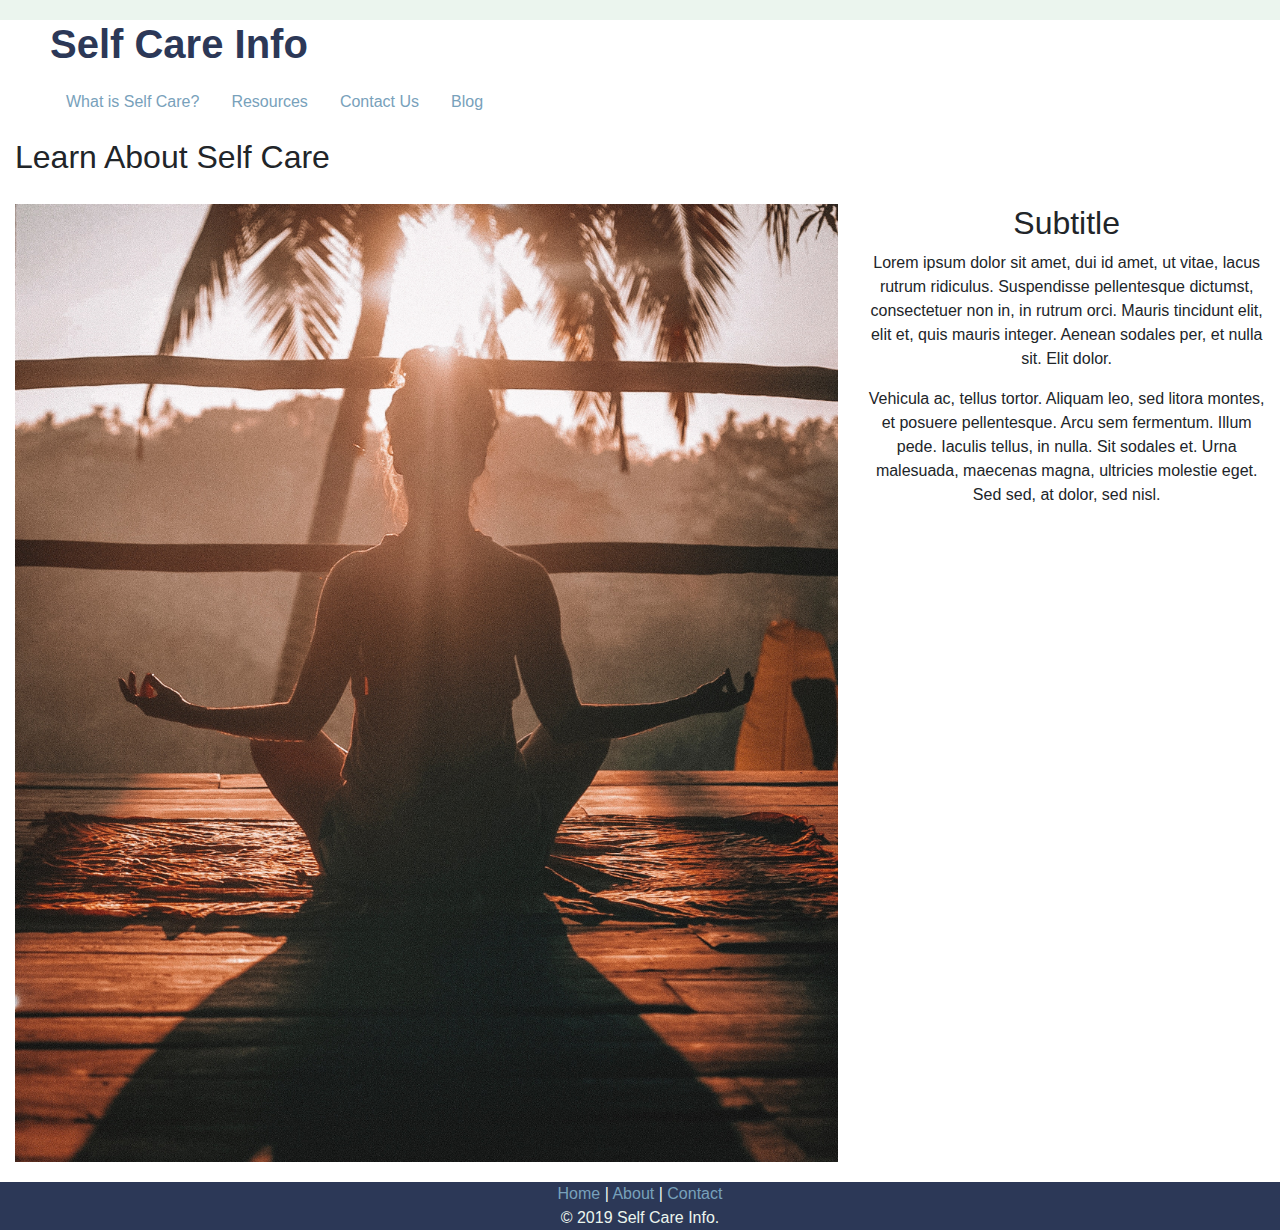
<file: index.html>
<!-- Tacara Solomon -->
<!DOCTYPE html>
<html lang="en">
<head>
    <title>Self Care Info: Learn About Loving Yourself</title>
    <meta charset="utf-8">
    <meta name="viewport" content="width=device-width, initial-scale=1, shrink-to-fit=no">
    <meta name="keywords" content="" />
    <meta name="description" content="" />
    <meta name="robots" content="index, nofollow" />
    <link rel="stylesheet" href="https://stackpath.bootstrapcdn.com/bootstrap/4.3.1/css/bootstrap.min.css" integrity="sha384-ggOyR0iXCbMQv3Xipma34MD+dH/1fQ784/j6cY/iJTQUOhcWr7x9JvoRxT2MZw1T" crossorigin="anonymous">
    <link rel="stylesheet" href="theme.css">
</head>
<body onload="loadBlog()">
    <header>
        <h1>Self Care Info</h1>
    <nav>
        <a href="what-is-self-care.html">What is Self Care?</a></h3>
        <a href="resources.html">Resources</a></h3>
        <a href="contact-us.html">Contact Us</a></h3>
        <a href="blog.html">Blog</a></h3>
    </nav>
    </header>
    
    <main>
        <div class="container-fluid">
        <div class="row">
            <div class="col-8">
                    <h2>Learn About Self Care</h2>
            </div>
        </div>
        <div class="row">
            <div class="col-8 text-center" role="img" aria-label="Woman practicing yoga outside">
                <img src ="yoga-image.jpg" alt="Woman practicing yoga outside" class="responsive">   
            </div>
            <div class="col-4 text-center">
                <h2> Subtitle  </h2>
                <p>Lorem ipsum dolor sit amet, dui id amet, ut vitae, lacus rutrum ridiculus. Suspendisse pellentesque dictumst, consectetuer non in, in 
                    rutrum orci. Mauris tincidunt elit, elit et, quis mauris integer. Aenean sodales per, et nulla sit. Elit dolor.</p>

                <p>Vehicula ac, tellus tortor. Aliquam leo, sed litora montes, et posuere pellentesque. Arcu sem fermentum. Illum pede. Iaculis 
                    tellus, in nulla. Sit sodales et. Urna malesuada, maecenas magna, ultricies molestie eget. Sed sed, at dolor, sed nisl. </p>
            </div>
        </div>
        
    </div>    
    </main>
</body>
<footer>
    <a href="index.html">Home</a>
    | <a href="what-is-self-care.html">About</a>
    | <a href="contact-us.html">Contact</a>
    <br>© 2019 Self Care Info. 
</footer>
</html>
</file>
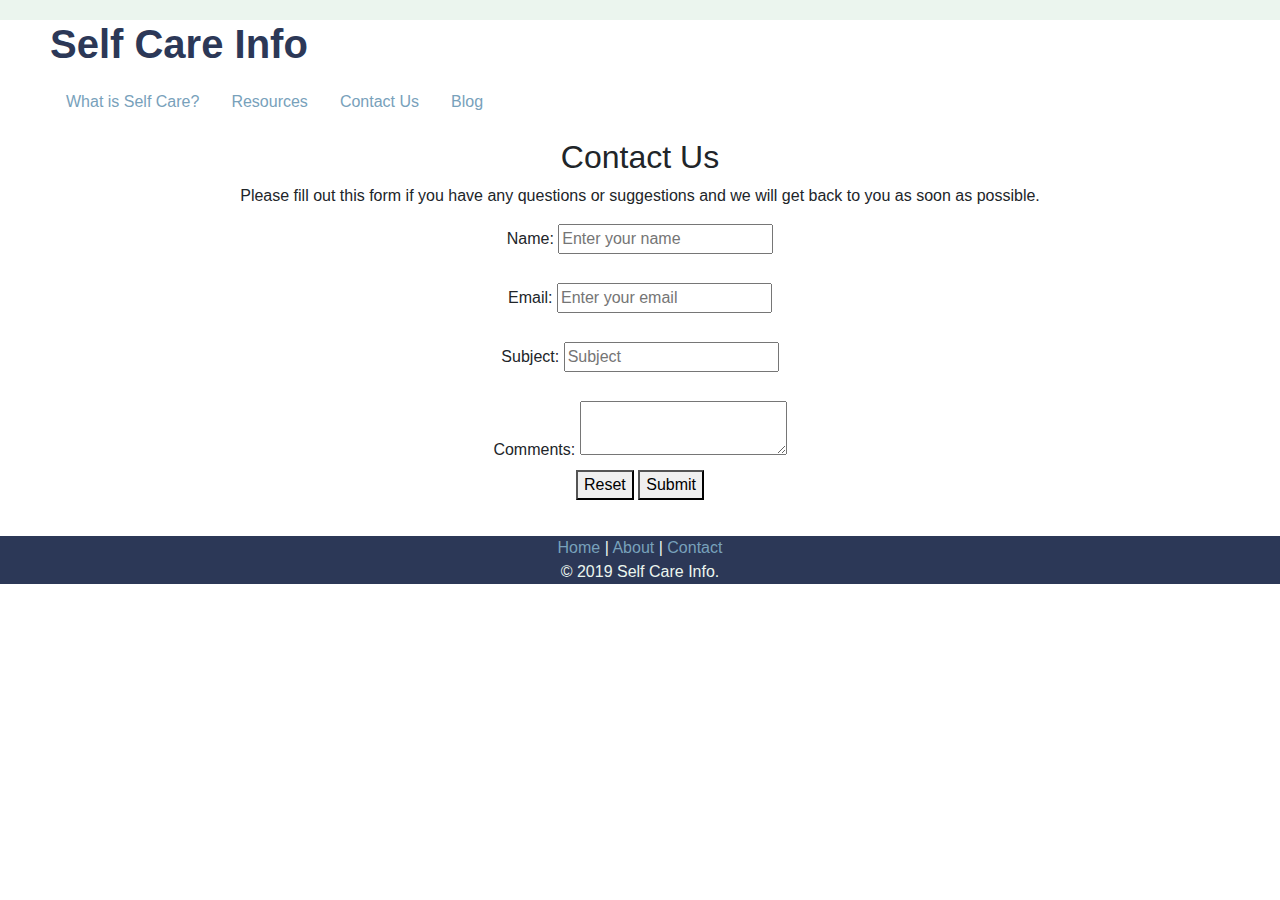
<file: contact-us.html>
<head>
    <title>Self Care Info: Contact Us</title>
    <meta charset="utf-8">
    <meta name="viewport" content="width=device-width, initial-scale=1, shrink-to-fit=no">
    <meta name="keywords" content="" />
    <meta name="description" content="" />
    <meta name="robots" content="index, nofollow" />
    <link rel="stylesheet" href="https://stackpath.bootstrapcdn.com/bootstrap/4.3.1/css/bootstrap.min.css" integrity="sha384-ggOyR0iXCbMQv3Xipma34MD+dH/1fQ784/j6cY/iJTQUOhcWr7x9JvoRxT2MZw1T" crossorigin="anonymous">
    <link rel="stylesheet" href="theme.css">
    </head>
    <body>
            <header>
                <h1>Self Care Info</h1>
            <nav>
                    <a href="what-is-self-care.html">What is Self Care?</a></h3>
                    <a href="resources.html">Resources</a></h3>
                    <a href="contact-us.html">Contact Us</a></h3>
                    <a href="blog.html">Blog</a></h3>
            </nav>
            </header>
            <main>
                <div class="container-fluid">
                    <div class="row">
                        <div class="col-12 text-center">
                
                <h2>Contact Us</h2>
                <p>Please fill out this form if you have any questions or suggestions and we will get back to you as soon as possible.</p>
                        <!--Form -->
    <form id="survey-form" action="" method="post">
        <div class="formLabel">
        <label class="labels" id="name-label"> Name:</label>
        <input type="text" class="inputBox" id="name" placeholder="Enter your name" required>
        </div>
        <div class="formLabel">
        <br><label class="labels" id="email-label">Email:</label>
        <input type="email" class="inputBox" id="email" placeholder="Enter your email" required>
        </div>
        <div class="formLabel">
        <br><label class="labels" id="subject-label">Subject:</label>
        <input type="text" class="inputBox" placeholder="Subject" required>
        </div>
       
        <br><label class="labels">Comments:</label>
              
        <textarea name="comments"></textarea>
        
        <br>
        <button type="reset" class="button">Reset</button>
        <button type="submit" class="button">Submit</button>
          </form>
            </main>
        </div>
    </div>
</div>
    </body>
    <footer>
        <a href="index.html">Home</a>
        | <a href="what-is-self-care.html">About</a>
        | <a href="contact-us.html">Contact</a>
        <br>© 2019 Self Care Info. 
    </footer>
    </html>
</file>
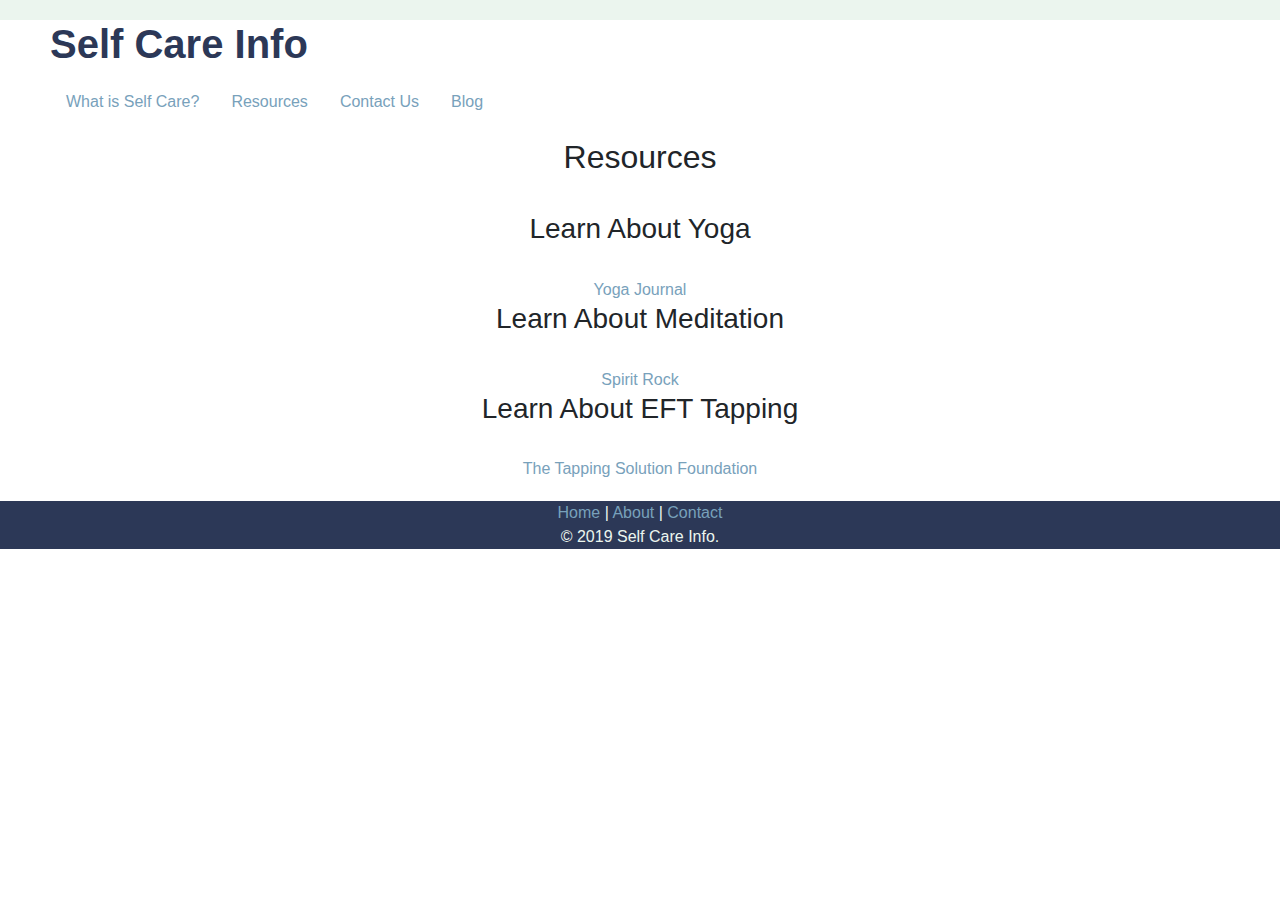
<file: resources.html>
<head>
    <title>Self Care Info: Resources</title>
    <meta charset="utf-8">
    <meta name="viewport" content="width=device-width, initial-scale=1, shrink-to-fit=no">
    <meta name="robots" content="index, nofollow" />
    <link rel="stylesheet" href="https://stackpath.bootstrapcdn.com/bootstrap/4.3.1/css/bootstrap.min.css" integrity="sha384-ggOyR0iXCbMQv3Xipma34MD+dH/1fQ784/j6cY/iJTQUOhcWr7x9JvoRxT2MZw1T" crossorigin="anonymous">
    <link rel="stylesheet" href="theme.css">
    </head>
    <body>
            <header>
                <h1>Self Care Info</h1>
            <nav>
                    <a href="what-is-self-care.html">What is Self Care?</a></h3>
                    <a href="resources.html">Resources</a></h3>
                    <a href="contact-us.html">Contact Us</a></h3>
                    <a href="blog.html">Blog</a></h3>
            </nav>
            </header>
            <main>
                    <div class="container-fluid">
                        <div class="row">
                            <div class="col-12 text-center">
                                <h2>Resources</h2>
                                <p>

                                </p>
                            </div>
    
                        </div>
                        <div class="row">
                            <div class="col-12 text-center">
                                <h3>Learn About Yoga</h3>
                               
                                   <br><a href="https://www.yogajournal.com/" class="resources">Yoga Journal</a>
                
                               
                               <h3>Learn About Meditation</h3>
                               
                                    <br><a href="https://www.spiritrock.org/" class="resources">Spirit Rock</a>
                                    
                             
                                <h3>Learn About EFT Tapping</h3>
                                
                                        <br><a href="https://www.tappingsolutionfoundation.org/" class="resources">The Tapping Solution Foundation</a>
                            
                                     
                            </div>
                        </div>
                        </div>
            </main>
    </body>
    <footer>
        <a href="index.html">Home</a>
        | <a href="what-is-self-care.html">About</a>
        | <a href="contact-us.html">Contact</a>
        <br>© 2019 Self Care Info. 
    </footer>
    </html>
</file>
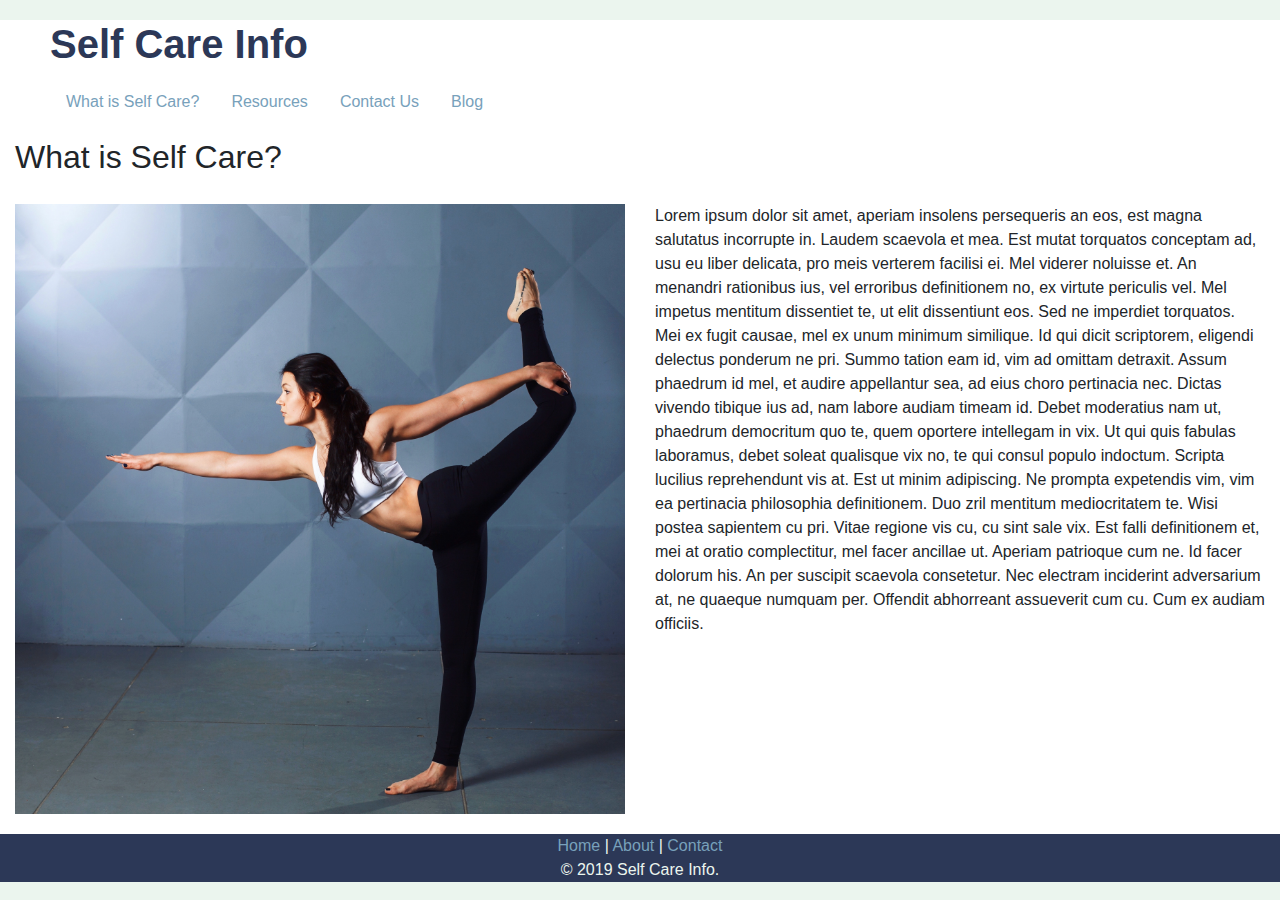
<file: what-is-self-care.html>
<!DOCTYPE html>
<html lang="en">
<head>
    <title>Self Care Info: What is Self Care?</title>
    <meta charset="utf-8">
    <meta name="viewport" content="width=device-width, initial-scale=1, shrink-to-fit=no">
    <meta name="keywords" content="" />
    <meta name="description" content="" />
    <meta name="robots" content="index, nofollow" />
    <link rel="stylesheet" href="https://stackpath.bootstrapcdn.com/bootstrap/4.3.1/css/bootstrap.min.css" integrity="sha384-ggOyR0iXCbMQv3Xipma34MD+dH/1fQ784/j6cY/iJTQUOhcWr7x9JvoRxT2MZw1T" crossorigin="anonymous">
    <link rel="stylesheet" href="theme.css">
    </head>
    <body>
            <header>
                <h1>Self Care Info</h1>
            <nav>
                    <a href="what-is-self-care.html">What is Self Care?</a></h3>
                    <a href="resources.html">Resources</a></h3>
                    <a href="contact-us.html">Contact Us</a></h3>
                    <a href="blog.html">Blog</a></h3>
            </nav>
            </header>
            <main>
                    <div class="container-fluid">
                        <div class="row">
                            <div class="col-12">
                                <h2>What is Self Care?</h2>
                            </div>
    
                        </div>
                        <div class="row">
                            <div class="col-6">
                                    <img src ="yoga-image-2.jpg" alt="Woman practicing yoga outside" class="responsive">
                            </div>
                            <div class="col-6">
                                    <p>
                                    Lorem ipsum dolor sit amet, aperiam insolens persequeris an eos, est magna salutatus incorrupte in. Laudem scaevola et mea. Est mutat torquatos conceptam ad, usu eu liber delicata, pro meis verterem facilisi ei. Mel viderer noluisse et.

An menandri rationibus ius, vel erroribus definitionem no, ex virtute periculis vel. Mel impetus mentitum dissentiet te, ut elit dissentiunt eos. Sed ne imperdiet torquatos. Mei ex fugit causae, mel ex unum minimum similique. Id qui dicit scriptorem, eligendi delectus ponderum ne pri. Summo tation eam id, vim ad omittam detraxit.

Assum phaedrum id mel, et audire appellantur sea, ad eius choro pertinacia nec. Dictas vivendo tibique ius ad, nam labore audiam timeam id. Debet moderatius nam ut, phaedrum democritum quo te, quem oportere intellegam in vix. Ut qui quis fabulas laboramus, debet soleat qualisque vix no, te qui consul populo indoctum. Scripta lucilius reprehendunt vis at. Est ut minim adipiscing.

Ne prompta expetendis vim, vim ea pertinacia philosophia definitionem. Duo zril mentitum mediocritatem te. Wisi postea sapientem cu pri. Vitae regione vis cu, cu sint sale vix. Est falli definitionem et, mei at oratio complectitur, mel facer ancillae ut.

Aperiam patrioque cum ne. Id facer dolorum his. An per suscipit scaevola consetetur. Nec electram inciderint adversarium at, ne quaeque numquam per. Offendit abhorreant assueverit cum cu. Cum ex audiam officiis.
                               </p> 
                            </div>
                        </div>
                        </div>
            </main>
    </body>
    <footer>
        <a href="index.html">Home</a>
        | <a href="what-is-self-care.html">About</a>
        | <a href="contact-us.html">Contact</a>
        <br>© 2019 Self Care Info. 
    </footer>
    </html>
</file>
<file: theme.css>
.bold-header {
  font-weight: 700;
}
html {
  font-family: "Gill Sans", "Gill Sans MT", "Myriad Pro", Helvetica, Arial, "sans-serif";
  color: #2c3857;
  background: #ebf5ee;
}
.responsive {
  width: 100%;
  height: auto;
}
header {
  margin: 20px 50px;
  padding-bottom: 30px;
  color: #2c3857;
}
header h1 {
  font-weight: 700;
}
.row {
  margin-top: 20px;
}
nav {
  margin-bottom: 20px;
}
nav a {
  float: left;
  display: block;
  text-align: center;
  padding: 14px 16px;
  text-decoration: none;
  color: #78a1bb;
}
.container {
  margin: 20px 50px;
  padding: 20px 20px;
}
footer {
  background: #2c3857;
  color: #ebf5ee;
  margin-top: 20px;
  text-align: center;
}
footer a {
  color: #78a1bb;
  text-decoration: none;
}
.resources {
  text-decoration: none;
  color: #78a1bb;
}
/*For screens smaller than 600px, navigation will stack  */
@media screen and (max-width: 600px) {
  nav a {
    float: none;
    width: 100%;
  }
}
</file>
